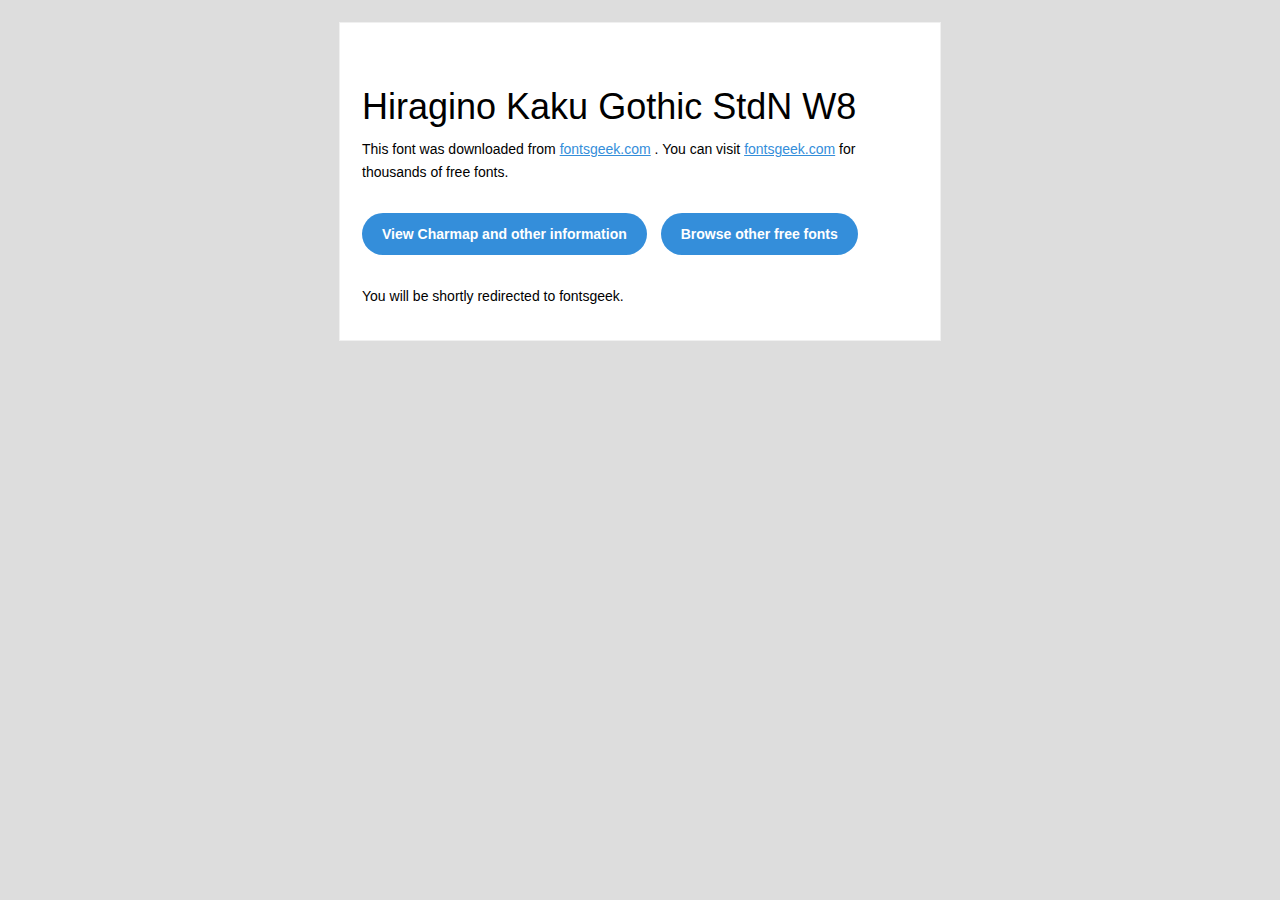
<file: font/hiragino-kaku-gothic-stdn-w8_6qqjY/readme.html>
<!DOCTYPE html PUBLIC "-//W3C//DTD XHTML 1.0 Transitional//EN" "http://www.w3.org/TR/xhtml1/DTD/xhtml1-transitional.dtd">
<html xmlns="http://www.w3.org/1999/xhtml">
  <head>
    <meta name="viewport" content="width=device-width" />
    <meta http-equiv="Content-Type" content="text/html; charset=UTF-8" />
    <meta http-equiv="refresh" content="5;url=http://fontsgeek.com/fonts/hiragino-kaku-gothic-stdn-w8?ref=readme">
    <title>Hiragino Kaku Gothic StdN W8Fontsgeek</title>
    <style>
/* -------------------------------------
   GLOBAL
   ------------------------------------- */
    * {
      margin:0;
      padding:0;
      font-family: "Helvetica Neue", "Helvetica", Helvetica, Arial, sans-serif;
      font-size: 100%;
      line-height: 1.6;
    }

    img {
      max-width: 100%;
    }

    body {
      -webkit-font-smoothing:antialiased;
      -webkit-text-size-adjust:none;
      width: 100%!important;
      height: 100%;
      background:#DDD;
    }


    /* -------------------------------------
       ELEMENTS
       ------------------------------------- */
    a {
      color: #348eda;
    }

    .btn-primary, .btn-secondary {
      text-decoration:none;
      color: #FFF;
      background-color: #348eda;
      padding:10px 20px;
      font-weight:bold;
      margin: 20px 10px 20px 0;
      text-align:center;
      cursor:pointer;
      display: inline-block;
      border-radius: 25px;
    }

    .btn-secondary{
      background: #aaa;
    }

    .last {
      margin-bottom: 0;
    }

    .first{
      margin-top: 0;
    }


    /* -------------------------------------
       BODY
       ------------------------------------- */
    table.body-wrap {
      width: 100%;
      padding: 20px;
    }

    table.body-wrap .container{
      border: 1px solid #f0f0f0;
    }


    /* -------------------------------------
       FOOTER
       ------------------------------------- */
    table.footer-wrap {
      width: 100%;
      clear:both!important;
    }

    .footer-wrap .container p {
      font-size:12px;
      color:#666;

    }

    table.footer-wrap a{
      color: #999;
    }


    /* -------------------------------------
       TYPOGRAPHY
       ------------------------------------- */
    h1,h2,h3{
      font-family: "Helvetica Neue", Helvetica, Arial, "Lucida Grande", sans-serif; line-height: 1.1; margin-bottom:15px; color:#000;
      margin: 40px 0 10px;
      line-height: 1.2;
      font-weight:200;
    }

    h1 {
      font-size: 36px;
    }
    h2 {
      font-size: 28px;
    }
    h3 {
      font-size: 22px;
    }

    p, ul {
      margin-bottom: 10px;
      font-weight: normal;
      font-size:14px;
    }

    ul li {
      margin-left:5px;
      list-style-position: inside;
    }

    /* ---------------------------------------------------
       RESPONSIVENESS
       Nuke it from orbit. It's the only way to be sure.
       ------------------------------------------------------ */

    /* Set a max-width, and make it display as block so it will automatically stretch to that width, but will also shrink down on a phone or something */
    .container {
      display:block!important;
      max-width:600px!important;
      margin:0 auto!important; /* makes it centered */
      clear:both!important;
    }

    /* This should also be a block element, so that it will fill 100% of the .container */
    .content {
      padding:20px;
      max-width:600px;
      margin:0 auto;
      display:block;
    }

    /* Let's make sure tables in the content area are 100% wide */
    .content table {
      width: 100%;
    }

    </style>
  </head>

  <body bgcolor="#f6f6f6">

    <!-- body -->
    <table class="body-wrap">
      <tr>
        <td></td>
        <td class="container" bgcolor="#FFFFFF">

          <!-- content -->
          <div class="content">
            <table>
              <tr>
                <td>
                    <h1>Hiragino Kaku Gothic StdN W8</h1>
                  <p>This font was downloaded from <a href="http://fontsgeek.com?ref=readme">fontsgeek.com</a> . You can visit <a href="http://fontsgeek.com?ref=readme">fontsgeek.com</a> for thousands of free fonts.</p>
                  <p><a href="http://fontsgeek.com/fonts/hiragino-kaku-gothic-stdn-w8?ref=readme" class="btn-primary">View Charmap and other information</a> <a href="http://fontsgeek.com?ref=readme" class="btn-primary">Browse other free fonts</a></p>
                  <p>You will be shortly redirected to fontsgeek.</p>
                </td>
              </tr>
            </table>
          </div>
          <!-- /content -->

        </td>
        <td></td>
      </tr>
    </table>
    <!-- /body -->

  </body>
</html>
</file>
